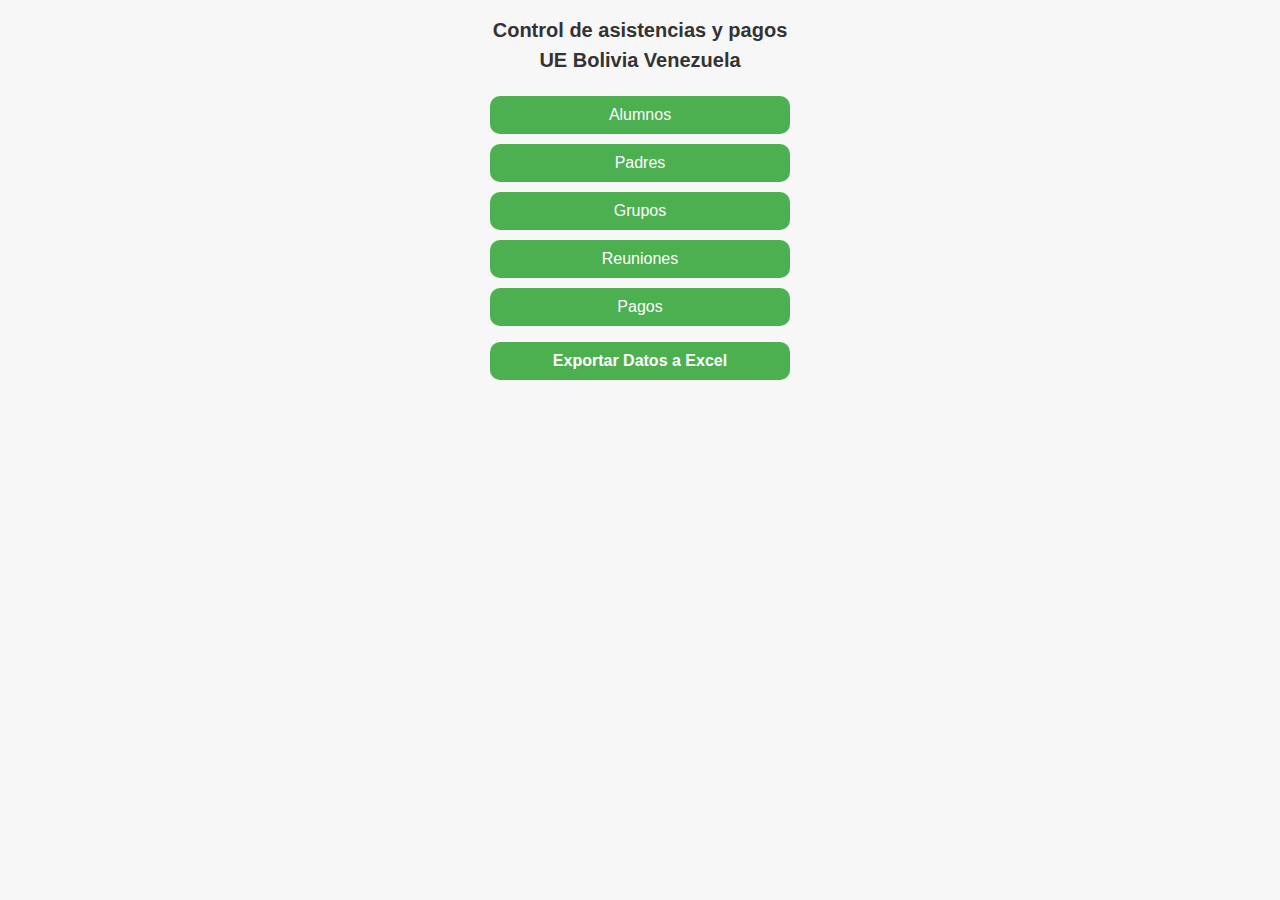
<file: index.html>
<!DOCTYPE html>
<html lang="es">
<head>
<meta charset="utf-8" />
<meta name="viewport" content="width=device-width,initial-scale=1" />
<title>Control de asistencias y pagos - UE Bolivia Venezuela</title>
<style>
  :root{
    --bg:#f7f7f7; --card:#fff; --accent:#2e7d32; --btn:#4CAF50; --danger:#d9534f;
  }
  body{
    font-family:Arial,Helvetica,sans-serif;
    background:var(--bg);
    margin:0;
    color:#222;
    -webkit-font-smoothing:antialiased;
  }
  header{
    text-align:center;
    padding:18px 10px 6px;
  }
  h1{
    margin:0;
    font-size:20px;
    line-height:1.2;
    color:#333;
  }
  h1 .subtitulo{ 
    display:block; 
    font-size:20px; 
    color:#333; 
    margin-top:6px; 
  }

  /* Menu - buttons single column centered */
  #menu{
    display:flex;
    flex-direction:column;
    align-items:center;
    gap:10px;
    padding:18px;
  }
  #menu button{
    width: 88%;
    max-width: 300px;
    padding:10px 12px;
    font-size:16px;
    border-radius:10px;
    border:0;
    background:var(--btn);
    color:white;
    cursor:pointer;
    transition:transform .08s, background .12s;
  }
  #menu button:hover{ transform:translateY(-2px); background:#45a049; }

  /* Modules */
  .modulo{ display:none; padding:16px; max-width:820px; margin:0 auto; box-sizing:border-box; }
  .modulo.active{ display:block; }

  .row{ display:flex; gap:12px; flex-wrap:wrap; justify-content:center; align-items:center; margin-bottom:8px; }

  .formulario{
    background:var(--card);
    padding:14px;
    border-radius:10px;
    box-shadow:0 1px 6px rgba(0,0,0,.06);
  }
  .formulario input, .formulario select, .formulario textarea {
    width:84%;
    max-width:480px;
    padding:9px;
    margin:8px auto;
    font-size:15px;
    border-radius:8px;
    border:1px solid #ccc;
    display:block;
  }
  .form-btn {
    display:inline-block;
    background:var(--btn);
    color:white;
    border:0;
    padding:9px 12px;
    border-radius:8px;
    cursor:pointer;
    font-weight:600;
    margin-top:6px;
    transition: all 0.3s ease;
  }
  .form-btn:disabled{ opacity:.7; cursor:not-allowed; }
  .form-btn.saving {
    background: #666;
    transform: scale(0.98);
  }

  .mensaje-boton {
    display:inline-block;
    font-weight:700;
    color:var(--accent);
    margin-left:10px;
    font-size:14px;
  }

  input[type="text"].small, input[type="date"].small { width:180px; display:inline-block; margin-right:8px; }

  .lista {
    margin-top:14px;
    max-width:760px;
    margin-left:auto;
    margin-right:auto;
    text-align:left;
  }
  .item{
    background:#fff;
    padding:10px;
    border-radius:8px;
    box-shadow:0 1px 4px rgba(0,0,0,.06);
    margin-bottom:10px;
    cursor:pointer;
  }
  .item strong{ color:var(--btn); }
  .detalles{ display:none; margin-top:8px; border-top:1px solid #eee; padding-top:8px; font-size:14px; color:#333; }
  .acciones button{ margin-right:8px; padding:6px 8px; border-radius:6px; border:0; cursor:pointer; font-weight:600; }
  .acciones .edit{ background:#f0ad4e; color:#000; }
  .acciones .del{ background:var(--danger); color:white; }

  /* ESTILOS COMPLETAMENTE CORREGIDOS PARA LA LISTA DE PADRES */
  #listaPadresCheck {
    margin: 8px 0 0 0;
    padding: 0;
    text-align: left;
    width: 100%;
    display: block;
  }
  .check-item {
    padding: 6px 0;
    display: flex;
    align-items: center;
    margin: 0;
    width: 100%;
    justify-content: flex-start;
  }
  .check-item input {
    margin: 0 10px 0 0;
    width: auto;
    transform: scale(1.2);
    flex-shrink: 0;
  }
  .check-item label {
    cursor: pointer;
    font-size: 15px;
    margin: 0;
    display: block;
  }

  .volver {
    display:inline-block;
    margin-top:12px;
    background:#666;
    color:#fff;
    padding:8px 12px;
    border-radius:8px;
    border:0;
    cursor:pointer;
  }

  /* search inputs */
  .search {
    width:84%;
    max-width:480px;
    padding:8px;
    border-radius:8px;
    border:1px solid #ccc;
    display:block;
    margin:10px auto 6px;
  }

  /* Filtro de grupos en reuniones */
  .filtro-grupo {
    width: 84%;
    max-width: 480px;
    padding: 8px;
    border-radius: 8px;
    border: 1px solid #ccc;
    display: block;
    margin: 10px auto 6px;
    font-size: 15px;
  }

  /* Botón de exportar */
  .btn-exportar {
    display: inline-block;
    background: #2196F3;
    color: white;
    border: 0;
    padding: 9px 12px;
    border-radius: 8px;
    cursor: pointer;
    font-weight: 600;
    margin-top: 6px;
    transition: all 0.3s ease;
  }
  .btn-exportar:hover {
    background: #0b7dda;
  }

  /* responsive tweaks */
  @media (max-width:520px){
    #menu button{ width:92%; font-size:15px; }
    .formulario input, .formulario select, .formulario textarea { width:94%; }
  }
</style>
</head>
<body>

<header>
  <h1>Control de asistencias y pagos<br><span class="subtitulo">UE Bolivia Venezuela</span></h1>
</header>

<!-- MENU -->
<div id="menu" aria-label="Menú principal">
  <button onclick="abrirModulo('alumnos')">Alumnos</button>
  <button onclick="abrirModulo('padres')">Padres</button>
  <button onclick="abrirModulo('grupos')">Grupos</button>
  <button onclick="abrirModulo('reuniones')">Reuniones</button>
  <button onclick="abrirModulo('pagos')">Pagos</button>
  <button class="btn-exportar" onclick="exportarDatos()">Exportar Datos a Excel</button>
</div>

<!-- ===== ALUMNOS ===== -->
<section id="alumnos" class="modulo" aria-hidden="true">
  <h2>Alumnos</h2>
  <div class="formulario" role="group" aria-label="Formulario alumnos">
    <input id="nombreAlumno" type="text" placeholder="Nombre completo">
    <select id="padreAlumno"><option value="">Seleccionar padre/tutor</option></select>
    <textarea id="comentariosAlumno" placeholder="Comentarios"></textarea>

    <div class="row" style="justify-content:center;">
      <button id="btnGuardarAlumno" class="form-btn" onclick="guardarAlumno(this)">Guardar</button>
      <span id="saveMsgAlumno" class="mensaje-boton" aria-live="polite" style="display:none"></span>
    </div>
  </div>

  <input id="buscarAlumno" class="search" type="text" placeholder="Buscar alumno (por nombre parcial)">
  <div id="listaAlumnos" class="lista" aria-live="polite"></div>
  <div style="text-align:center">
    <button class="btn-exportar" onclick="exportarAlumnosExcel()">Exportar Alumnos a Excel</button>
    <button class="volver" onclick="volverMenu()">Volver</button>
  </div>
</section>

<!-- ===== PADRES ===== -->
<section id="padres" class="modulo" aria-hidden="true">
  <h2>Padres / Tutores</h2>
  <div class="formulario" role="group">
    <input id="nombrePadre" type="text" placeholder="Nombre completo">
    <input id="telefonoPadre" type="text" placeholder="Teléfono">
    <select id="grupoPadre"><option value="">Seleccionar grupo</option></select>
    <div class="row" style="justify-content:center;">
      <button id="btnGuardarPadre" class="form-btn" onclick="guardarPadre(this)">Guardar</button>
      <span id="saveMsgPadre" class="mensaje-boton" style="display:none"></span>
    </div>
  </div>

  <input id="buscarPadre" class="search" type="text" placeholder="Buscar padre (por nombre)">
  <div id="listaPadres" class="lista" aria-live="polite"></div>
  <div style="text-align:center">
    <button class="btn-exportar" onclick="exportarPadresExcel()">Exportar Padres a Excel</button>
    <button class="volver" onclick="volverMenu()">Volver</button>
  </div>
</section>

<!-- ===== GRUPOS ===== -->
<section id="grupos" class="modulo" aria-hidden="true">
  <h2>Grupos</h2>
  <div class="formulario" role="group">
    <input id="nombreGrupo" type="text" placeholder="Nombre del grupo">
    <textarea id="descripcionGrupo" placeholder="Descripción (opcional)"></textarea>
    <div class="row" style="justify-content:center;">
      <button id="btnGuardarGrupo" class="form-btn" onclick="guardarGrupo(this)">Guardar</button>
      <span id="saveMsgGrupo" class="mensaje-boton" style="display:none"></span>
    </div>
  </div>

  <input id="buscarGrupo" class="search" type="text" placeholder="Buscar grupo">
  <div id="listaGrupos" class="lista" aria-live="polite"></div>
  <div style="text-align:center">
    <button class="btn-exportar" onclick="exportarGruposExcel()">Exportar Grupos a Excel</button>
    <button class="volver" onclick="volverMenu()">Volver</button>
  </div>
</section>

<!-- ===== REUNIONES ===== -->
<section id="reuniones" class="modulo" aria-hidden="true">
  <h2>Reuniones</h2>
  <div class="formulario" role="group" style="text-align: left;">
    <input id="tituloReunion" type="text" placeholder="Título de la reunión">
    <input id="fechaReunion" type="date">
    <input id="horaReunion" type="time">
    <textarea id="observacionesReunion" placeholder="Observaciones"></textarea>

    <h4 style="margin:8px 0 6px; text-align:left;">Seleccionar padres presentes:</h4>
    
    <!-- Filtro por grupos -->
    <select id="filtroGrupoReunion" class="filtro-grupo">
      <option value="">Todos los grupos</option>
    </select>
    
    <div id="listaPadresCheck" aria-label="Lista de padres con checkbox"></div>

    <div class="row" style="justify-content:center;">
      <button id="btnGuardarReunion" class="form-btn" onclick="guardarReunion(this)">Guardar reunión</button>
      <span id="saveMsgReunion" class="mensaje-boton" style="display:none"></span>
    </div>
  </div>

  <input id="buscarReunion" class="search" type="text" placeholder="Buscar reunión (por título)">
  <div id="listaReuniones" class="lista" aria-live="polite"></div>
  <div style="text-align:center">
    <button class="btn-exportar" onclick="exportarReunionesExcel()">Exportar Reuniones a Excel</button>
    <button class="volver" onclick="volverMenu()">Volver</button>
  </div>
</section>

<!-- ===== PAGOS ===== -->
<section id="pagos" class="modulo" aria-hidden="true">
  <h2>Pagos</h2>
  <div class="formulario" role="group">
    <select id="alumnoPago"><option value="">Seleccionar alumno</option></select>
    <input id="montoPago" type="number" placeholder="Monto (Bs)" min="0" step="0.01">
    <input id="fechaPago" type="date">
    <input id="conceptoPago" type="text" placeholder="Concepto / detalle">
    <div class="row" style="justify-content:center;">
      <button id="btnGuardarPago" class="form-btn" onclick="guardarPago(this)">Guardar pago</button>
      <span id="saveMsgPago" class="mensaje-boton" style="display:none"></span>
    </div>
  </div>

  <input id="buscarPago" class="search" type="text" placeholder="Buscar pagos (por alumno)">
  <div id="listaPagos" class="lista" aria-live="polite"></div>
  <div style="text-align:center">
    <button class="btn-exportar" onclick="exportarPagosExcel()">Exportar Pagos a Excel</button>
    <button class="volver" onclick="volverMenu()">Volver</button>
  </div>
</section>

<script>
/* -----------------------------------------
  Datos iniciales (arrays persistidos en localStorage)
----------------------------------------- */
let alumnos = JSON.parse(localStorage.getItem('alumnos') || '[]');
let padres = JSON.parse(localStorage.getItem('padres') || '[]');
let grupos = JSON.parse(localStorage.getItem('grupos') || '[]');
let reuniones = JSON.parse(localStorage.getItem('reuniones') || '[]');
let pagos = JSON.parse(localStorage.getItem('pagos') || '[]');

let editIndex = {
  alumno: null,
  padre: null,
  grupo: null,
  reunion: null,
  pago: null
};

/* -------------------------
  Util: mostrar mensaje en botón
  recibe el elemento botón (btnEl) y el texto temporal
------------------------- */
function tempSaved(btnEl, text='✅ Guardado', ms=2000){
  const original = btnEl.textContent;
  btnEl.textContent = text;
  btnEl.disabled = true;
  btnEl.classList.add('saving');
  setTimeout(() => { 
    btnEl.textContent = original; 
    btnEl.disabled = false; 
    btnEl.classList.remove('saving');
  }, ms);
}

/* -------------------------
  Navegación
------------------------- */
function abrirModulo(id){
  document.getElementById('menu').style.display='none';
  document.querySelectorAll('.modulo').forEach(m => m.classList.remove('active'));
  const sec = document.getElementById(id);
  sec.classList.add('active');
  // cuando abrimos, recargar datos útiles
  if(id==='alumnos'){ cargarPadresSelect(); mostrarAlumnos(); }
  if(id==='padres'){ cargarGruposSelect(); mostrarPadres(); }
  if(id==='grupos'){ mostrarGrupos(); }
  if(id==='reuniones'){ 
    cargarFiltroGruposReunion(); 
    cargarPadresCheck(); 
    mostrarReuniones(); 
  }
  if(id==='pagos'){ cargarAlumnosPago(); mostrarPagos(); }
}
function volverMenu(){
  document.querySelectorAll('.modulo').forEach(m => m.classList.remove('active'));
  document.getElementById('menu').style.display = 'flex';
}

/* -------------------------
  ALUMNOS
------------------------- */
function guardarAlumno(btn){
  const nombre = document.getElementById('nombreAlumno').value.trim();
  const padre = document.getElementById('padreAlumno').value;
  const comentarios = document.getElementById('comentariosAlumno').value.trim();
  if(!nombre) { alert('El nombre del alumno es obligatorio'); return; }

  if(editIndex.alumno !== null){
    alumnos[editIndex.alumno] = { nombre, padre, comentarios };
    editIndex.alumno = null;
  } else {
    alumnos.push({ nombre, padre, comentarios });
  }
  localStorage.setItem('alumnos', JSON.stringify(alumnos));
  tempSaved(btn);
  limpiarAlumno();
  mostrarAlumnos();
  cargarAlumnosPago(); // actualizar selector de pagos
}

function limpiarAlumno(){
  document.getElementById('nombreAlumno').value='';
  document.getElementById('padreAlumno').value='';
  document.getElementById('comentariosAlumno').value='';
}

function mostrarAlumnos(){
  const cont = document.getElementById('listaAlumnos');
  cont.innerHTML = '';
  const q = document.getElementById('buscarAlumno').value.trim().toLowerCase();
  const lista = alumnos.filter(a => !q || a.nombre.toLowerCase().includes(q));
  if(lista.length === 0){ cont.innerHTML = '<div class="item">No hay alumnos.</div>'; return; }
  lista.forEach((a, i) => {
    const idx = alumnos.indexOf(a);
    const div = document.createElement('div');
    div.className = 'item';
    div.innerHTML = `<strong>${escapeHtml(a.nombre)}</strong>
      <div class="detalles">
        <p><b>Padre/Tutor:</b> ${escapeHtml(a.padre||'-')}</p>
        <p><b>Comentarios:</b> ${escapeHtml(a.comentarios||'-')}</p>
        <div class="acciones">
          <button class="edit" onclick="editarAlumno(${idx})">Editar</button>
          <button class="del" onclick="eliminarAlumno(${idx})">Eliminar</button>
        </div>
      </div>`;
    div.onclick = (e) => {
      // evitar toggle si se clickeó un botón interno
      if(e.target.tagName.toLowerCase() === 'button') return;
      const det = div.querySelector('.detalles');
      det.style.display = det.style.display === 'block' ? 'none' : 'block';
    };
    cont.appendChild(div);
  });
}

function editarAlumno(i){
  const a = alumnos[i];
  document.getElementById('nombreAlumno').value = a.nombre;
  document.getElementById('padreAlumno').value = a.padre || '';
  document.getElementById('comentariosAlumno').value = a.comentarios || '';
  editIndex.alumno = i;
  abrirModulo('alumnos');
}

function eliminarAlumno(i){
  if(confirm('Eliminar este alumno?')) {
    alumnos.splice(i,1);
    localStorage.setItem('alumnos', JSON.stringify(alumnos));
    mostrarAlumnos();
    cargarAlumnosPago();
  }
}
document.getElementById('buscarAlumno').addEventListener('input', mostrarAlumnos);

/* cargar padres en select (para Alumnos) */
function cargarPadresSelect(){
  const sel = document.getElementById('padreAlumno');
  sel.innerHTML = '<option value="">Seleccionar padre/tutor</option>';
  padres.forEach(p => {
    const opt = document.createElement('option');
    opt.value = p.nombre;
    opt.textContent = p.nombre;
    sel.appendChild(opt);
  });
}

/* -------------------------
  PADRES
------------------------- */
function guardarPadre(btn){
  const nombre = document.getElementById('nombrePadre').value.trim();
  const telefono = document.getElementById('telefonoPadre').value.trim();
  const grupo = document.getElementById('grupoPadre').value;
  if(!nombre){ alert('El nombre del padre/tutor es obligatorio'); return; }

  if(editIndex.padre !== null){
    padres[editIndex.padre] = { nombre, telefono, grupo };
    editIndex.padre = null;
  } else padres.push({ nombre, telefono, grupo });

  localStorage.setItem('padres', JSON.stringify(padres));
  tempSaved(btn);
  limpiarPadre();
  mostrarPadres();
  cargarPadresSelect(); // actualizar select de alumnos
  cargarPadresCheck();  // actualizar check list en reuniones
  cargarPadresEnSelect(); // actualizar pagos si usa padres
}

function limpiarPadre(){
  document.getElementById('nombrePadre').value='';
  document.getElementById('telefonoPadre').value='';
  document.getElementById('grupoPadre').value='';
}

function mostrarPadres(){
  const cont = document.getElementById('listaPadres');
  cont.innerHTML = '';
  const q = document.getElementById('buscarPadre').value.trim().toLowerCase();
  const lista = padres.filter(p => !q || p.nombre.toLowerCase().includes(q));
  if(lista.length === 0){ cont.innerHTML = '<div class="item">No hay padres/tutores.</div>'; return; }
  lista.forEach((p,i) => {
    const idx = padres.indexOf(p);
    const div = document.createElement('div');
    div.className = 'item';
    div.innerHTML = `<strong>${escapeHtml(p.nombre)}</strong>
      <div class="detalles">
        <p><b>Teléfono:</b> ${escapeHtml(p.telefono||'-')}</p>
        <p><b>Grupo:</b> ${escapeHtml(p.grupo||'-')}</p>
        <div class="acciones">
          <button class="edit" onclick="editarPadre(${idx})">Editar</button>
          <button class="del" onclick="eliminarPadre(${idx})">Eliminar</button>
        </div>
      </div>`;
    div.onclick = (e) => {
      if(e.target.tagName.toLowerCase() === 'button') return;
      const det = div.querySelector('.detalles');
      det.style.display = det.style.display === 'block' ? 'none' : 'block';
    };
    cont.appendChild(div);
  });
}

function editarPadre(i){
  const p = padres[i];
  document.getElementById('nombrePadre').value = p.nombre;
  document.getElementById('telefonoPadre').value = p.telefono || '';
  document.getElementById('grupoPadre').value = p.grupo || '';
  editIndex.padre = i;
  abrirModulo('padres');
}

function eliminarPadre(i){
  if(confirm('Eliminar este padre/tutor?')){
    padres.splice(i,1);
    localStorage.setItem('padres', JSON.stringify(padres));
    mostrarPadres();
    cargarPadresSelect();
    cargarPadresCheck();
    cargarPadresEnSelect();
  }
}
document.getElementById('buscarPadre').addEventListener('input', mostrarPadres);

/* cargar grupos en select (para Padres) */
function cargarGruposSelect(){
  const sel = document.getElementById('grupoPadre');
  sel.innerHTML = '<option value="">Seleccionar grupo</option>';
  grupos.forEach(g=>{
    const opt = document.createElement('option');
    opt.value = g.nombre;
    opt.textContent = g.nombre;
    sel.appendChild(opt);
  });
}

/* -------------------------
  GRUPOS
------------------------- */
function guardarGrupo(btn){
  const nombre = document.getElementById('nombreGrupo').value.trim();
  const descripcion = document.getElementById('descripcionGrupo').value.trim();
  if(!nombre){ alert('El nombre del grupo es obligatorio'); return; }

  if(editIndex.grupo !== null){
    grupos[editIndex.grupo] = { nombre, descripcion };
    editIndex.grupo = null;
  } else grupos.push({ nombre, descripcion });

  localStorage.setItem('grupos', JSON.stringify(grupos));
  tempSaved(btn);
  limpiarGrupo();
  mostrarGrupos();
  cargarGruposSelect();
}

function limpiarGrupo(){
  document.getElementById('nombreGrupo').value='';
  document.getElementById('descripcionGrupo').value='';
}

function mostrarGrupos(){
  const cont = document.getElementById('listaGrupos');
  cont.innerHTML = '';
  const q = document.getElementById('buscarGrupo').value.trim().toLowerCase();
  const lista = grupos.filter(g => !q || g.nombre.toLowerCase().includes(q));
  if(lista.length === 0){ cont.innerHTML = '<div class="item">No hay grupos.</div>'; return; }
  lista.forEach((g,i)=>{
    const idx = grupos.indexOf(g);
    const div = document.createElement('div');
    div.className = 'item';
    div.innerHTML = `<strong>${escapeHtml(g.nombre)}</strong>
      <div class="detalles">
        <p><b>Descripción:</b> ${escapeHtml(g.descripcion||'-')}</p>
        <div class="acciones">
          <button class="edit" onclick="editarGrupo(${idx})">Editar</button>
          <button class="del" onclick="eliminarGrupo(${idx})">Eliminar</button>
        </div>
      </div>`;
    div.onclick = (e) => {
      if(e.target.tagName.toLowerCase() === 'button') return;
      const det = div.querySelector('.detalles');
      det.style.display = det.style.display === 'block' ? 'none' : 'block';
    };
    cont.appendChild(div);
  });
}
function editarGrupo(i){
  const g = grupos[i];
  document.getElementById('nombreGrupo').value = g.nombre;
  document.getElementById('descripcionGrupo').value = g.descripcion || '';
  editIndex.grupo = i;
  abrirModulo('grupos');
}
function eliminarGrupo(i){
  if(confirm('Eliminar este grupo?')){
    grupos.splice(i,1);
    localStorage.setItem('grupos', JSON.stringify(grupos));
    mostrarGrupos();
    cargarGruposSelect();
  }
}
document.getElementById('buscarGrupo').addEventListener('input', mostrarGrupos);

/* -------------------------
  REUNIONES (padres check)
------------------------- */
function cargarFiltroGruposReunion() {
  const filtro = document.getElementById('filtroGrupoReunion');
  filtro.innerHTML = '<option value="">Todos los grupos</option>';
  grupos.forEach(g => {
    const opt = document.createElement('option');
    opt.value = g.nombre;
    opt.textContent = g.nombre;
    filtro.appendChild(opt);
  });
}

function cargarPadresCheck(presentes=[]){
  const cont = document.getElementById('listaPadresCheck');
  cont.innerHTML = '';
  if(padres.length === 0){ 
    cont.innerHTML = '<div class="item">No hay padres registrados.</div>'; 
    return; 
  }
  
  padres.forEach(p => {
    const div = document.createElement('div');
    div.className = 'check-item';
    div.setAttribute('data-grupo', p.grupo || '');
    const id = 'chk_'+slugify(p.nombre);
    div.innerHTML = `<input id="${id}" type="checkbox" value="${escapeHtml(p.nombre)}" ${presentes.includes(p.nombre) ? 'checked' : ''}> 
                     <label for="${id}">${escapeHtml(p.nombre)}</label>`;
    cont.appendChild(div);
  });
  
  // Aplicar filtro actual después de cargar
  filtrarPadresPorGrupo();
}

function filtrarPadresPorGrupo() {
  const filtro = document.getElementById('filtroGrupoReunion').value;
  const items = document.querySelectorAll('#listaPadresCheck .check-item');
  
  items.forEach(item => {
    const grupoPadre = item.getAttribute('data-grupo') || '';
    if (!filtro || grupoPadre === filtro) {
      item.style.display = 'flex';
    } else {
      item.style.display = 'none';
    }
  });
}

function guardarReunion(btn){
  const titulo = document.getElementById('tituloReunion').value.trim();
  const fecha = document.getElementById('fechaReunion').value;
  const hora = document.getElementById('horaReunion').value;
  const observaciones = document.getElementById('observacionesReunion').value.trim();
  const checkboxes = document.querySelectorAll('#listaPadresCheck input[type="checkbox"]');
  const presentes = [];
  const ausentes = [];
  
  checkboxes.forEach(cb => { 
    if(cb.checked) {
      presentes.push(cb.value);
    } else {
      ausentes.push(cb.value);
    }
  });

  if(!titulo){ alert('El título de la reunión es obligatorio'); return; }

  if(editIndex.reunion !== null){
    reuniones[editIndex.reunion] = { titulo, fecha, hora, observaciones, presentes, ausentes };
    editIndex.reunion = null;
  } else reuniones.push({ titulo, fecha, hora, observaciones, presentes, ausentes });

  localStorage.setItem('reuniones', JSON.stringify(reuniones));
  tempSaved(btn);
  limpiarReunion();
  mostrarReuniones();
}

function limpiarReunion(){
  document.getElementById('tituloReunion').value='';
  document.getElementById('fechaReunion').value='';
  document.getElementById('horaReunion').value='';
  document.getElementById('observacionesReunion').value='';
  document.getElementById('filtroGrupoReunion').value = '';
  cargarPadresCheck();
}

function mostrarReuniones(){
  const cont = document.getElementById('listaReuniones');
  cont.innerHTML = '';
  const q = document.getElementById('buscarReunion').value.trim().toLowerCase();
  const lista = reuniones.filter(r => !q || r.titulo.toLowerCase().includes(q));
  if(lista.length === 0){ cont.innerHTML = '<div class="item">No hay reuniones.</div>'; return; }
  lista.forEach((r,i) => {
    const idx = reuniones.indexOf(r);
    const div = document.createElement('div');
    div.className = 'item';
    div.innerHTML = `<strong>${escapeHtml(r.titulo)}</strong>
      <div class="detalles">
        <p><b>Fecha:</b> ${escapeHtml(r.fecha||'-')}</p>
        <p><b>Hora:</b> ${escapeHtml(r.hora||'-')}</p>
        <p><b>Observaciones:</b> ${escapeHtml(r.observaciones||'-')}</p>
        <p><b>Presentes:</b> ${r.presentes && r.presentes.length ? escapeHtml(r.presentes.join(', ')) : '-'}</p>
        <p><b>Ausentes:</b> ${r.ausentes && r.ausentes.length ? escapeHtml(r.ausentes.join(', ')) : '-'}</p>
        <div class="acciones">
          <button class="edit" onclick="editarReunion(${idx})">Editar</button>
          <button class="del" onclick="eliminarReunion(${idx})">Eliminar</button>
        </div>
      </div>`;
    div.onclick = (e) => { 
      if(e.target.tagName.toLowerCase()==='button') return; 
      const det = div.querySelector('.detalles'); 
      det.style.display = det.style.display === 'block' ? 'none' : 'block'; 
    };
    cont.appendChild(div);
  });
}
function editarReunion(i){
  const r = reuniones[i];
  document.getElementById('tituloReunion').value = r.titulo;
  document.getElementById('fechaReunion').value = r.fecha || '';
  document.getElementById('horaReunion').value = r.hora || '';
  document.getElementById('observacionesReunion').value = r.observaciones || '';
  editIndex.reunion = i;
  abrirModulo('reuniones');
  cargarPadresCheck(r.presentes || []);
}
function eliminarReunion(i){
  if(confirm('Eliminar esta reunión?')){
    reuniones.splice(i,1);
    localStorage.setItem('reuniones', JSON.stringify(reuniones));
    mostrarReuniones();
  }
}
document.getElementById('buscarReunion').addEventListener('input', mostrarReuniones);

/* -------------------------
  PAGOS
------------------------- */
function cargarAlumnosPago(){
  const sel = document.getElementById('alumnoPago');
  sel.innerHTML = '<option value="">Seleccionar alumno</option>';
  alumnos.forEach(a => {
    const opt = document.createElement('option');
    opt.value = a.nombre;
    opt.textContent = a.nombre;
    sel.appendChild(opt);
  });
}

function guardarPago(btn){
  const alumno = document.getElementById('alumnoPago').value;
  const monto = document.getElementById('montoPago').value.trim();
  const fecha = document.getElementById('fechaPago').value;
  const concepto = document.getElementById('conceptoPago').value.trim();

  if(!alumno || !monto){ alert('Seleccionar alumno y monto'); return; }

  if(editIndex.pago !== null){
    pagos[editIndex.pago] = { alumno, monto, fecha, concepto };
    editIndex.pago = null;
  } else pagos.push({ alumno, monto, fecha, concepto });

  localStorage.setItem('pagos', JSON.stringify(pagos));
  tempSaved(btn);
  limpiarPago();
  mostrarPagos();
}

function limpiarPago(){
  document.getElementById('alumnoPago').value='';
  document.getElementById('montoPago').value='';
  document.getElementById('fechaPago').value='';
  document.getElementById('conceptoPago').value='';
}

function mostrarPagos(){
  const cont = document.getElementById('listaPagos');
  cont.innerHTML = '';
  const q = document.getElementById('buscarPago').value.trim().toLowerCase();
  const lista = pagos.filter(p => !q || p.alumno.toLowerCase().includes(q));
  if(lista.length === 0){ cont.innerHTML = '<div class="item">No hay pagos registrados.</div>'; return; }
  lista.forEach((p,i) => {
    const idx = pagos.indexOf(p);
    const div = document.createElement('div');
    div.className = 'item';
    div.innerHTML = `<strong>${escapeHtml(p.alumno)}</strong> - ${escapeHtml(p.monto)}
      <div class="detalles">
        <p><b>Fecha:</b> ${escapeHtml(p.fecha||'-')}</p>
        <p><b>Concepto:</b> ${escapeHtml(p.concepto||'-')}</p>
        <div class="acciones">
          <button class="edit" onclick="editarPago(${idx})">Editar</button>
          <button class="del" onclick="eliminarPago(${idx})">Eliminar</button>
        </div>
      </div>`;
    div.onclick = (e) => { 
      if(e.target.tagName.toLowerCase()==='button') return; 
      const det = div.querySelector('.detalles'); 
      det.style.display = det.style.display === 'block' ? 'none' : 'block'; 
    };
    cont.appendChild(div);
  });
}
function editarPago(i){
  const p = pagos[i];
  document.getElementById('alumnoPago').value = p.alumno;
  document.getElementById('montoPago').value = p.monto;
  document.getElementById('fechaPago').value = p.fecha || '';
  document.getElementById('conceptoPago').value = p.concepto || '';
  editIndex.pago = i;
  abrirModulo('pagos');
}
function eliminarPago(i){
  if(confirm('Eliminar este pago?')){
    pagos.splice(i,1);
    localStorage.setItem('pagos', JSON.stringify(pagos));
    mostrarPagos();
  }
}
document.getElementById('buscarPago').addEventListener('input', mostrarPagos);

/* -------------------------
  FUNCIONES DE EXPORTACIÓN A EXCEL
------------------------- */
function exportarExcel(datos, nombreArchivo, columnas, nombresColumnas) {
  if (datos.length === 0) {
    alert(`No hay datos para exportar en ${nombreArchivo}`);
    return;
  }

  // Crear contenido HTML para Excel
  let html = `
    <html xmlns:o="urn:schemas-microsoft-com:office:office" xmlns:x="urn:schemas-microsoft-com:office:excel" xmlns="http://www.w3.org/TR/REC-html40">
    <head>
      <meta charset="UTF-8">
      <title>${nombreArchivo}</title>
      <!--[if gte mso 9]>
      <xml>
        <x:ExcelWorkbook>
          <x:ExcelWorksheets>
            <x:ExcelWorksheet>
              <x:Name>${nombreArchivo}</x:Name>
              <x:WorksheetOptions>
                <x:DisplayGridlines/>
              </x:WorksheetOptions>
            </x:ExcelWorksheet>
          </x:ExcelWorksheets>
        </x:ExcelWorkbook>
      </xml>
      <![endif]-->
      <style>
        table {
          border-collapse: collapse;
          width: 100%;
        }
        th {
          background-color: #4CAF50;
          color: white;
          font-weight: bold;
          padding: 8px;
          text-align: left;
          border: 1px solid #ddd;
        }
        td {
          padding: 8px;
          border: 1px solid #ddd;
        }
        tr:nth-child(even) {
          background-color: #f2f2f2;
        }
      </style>
    </head>
    <body>
      <table>
        <thead>
          <tr>
  `;

  // Agregar encabezados
  nombresColumnas.forEach(col => {
    html += `<th>${col}</th>`;
  });
  html += `</tr></thead><tbody>`;

  // Agregar datos
  datos.forEach(item => {
    html += '<tr>';
    columnas.forEach(col => {
      let valor = item[col] || '';
      // Si es un array, convertirlo a string
      if (Array.isArray(valor)) {
        valor = valor.join(', ');
      }
      html += `<td>${escapeHtml(valor)}</td>`;
    });
    html += '</tr>';
  });

  html += `</tbody></table></body></html>`;

  // Crear y descargar archivo
  const blob = new Blob([html], { type: 'application/vnd.ms-excel' });
  const link = document.createElement('a');
  const url = URL.createObjectURL(blob);
  link.setAttribute('href', url);
  link.setAttribute('download', `${nombreArchivo}_${new Date().toISOString().split('T')[0]}.xls`);
  link.style.visibility = 'hidden';
  document.body.appendChild(link);
  link.click();
  document.body.removeChild(link);
}

function exportarAlumnosExcel() {
  const columnas = ['nombre', 'padre', 'comentarios'];
  const nombresColumnas = ['Nombre', 'Padre/Tutor', 'Comentarios'];
  exportarExcel(alumnos, 'alumnos', columnas, nombresColumnas);
}

function exportarPadresExcel() {
  const columnas = ['nombre', 'telefono', 'grupo'];
  const nombresColumnas = ['Nombre', 'Teléfono', 'Grupo'];
  exportarExcel(padres, 'padres', columnas, nombresColumnas);
}

function exportarGruposExcel() {
  const columnas = ['nombre', 'descripcion'];
  const nombresColumnas = ['Nombre', 'Descripción'];
  exportarExcel(grupos, 'grupos', columnas, nombresColumnas);
}

function exportarReunionesExcel() {
  const columnas = ['titulo', 'fecha', 'hora', 'observaciones', 'presentes', 'ausentes'];
  const nombresColumnas = ['Título', 'Fecha', 'Hora', 'Observaciones', 'Presentes', 'Ausentes'];
  exportarExcel(reuniones, 'reuniones', columnas, nombresColumnas);
}

function exportarPagosExcel() {
  const columnas = ['alumno', 'monto', 'fecha', 'concepto'];
  const nombresColumnas = ['Alumno', 'Monto (Bs)', 'Fecha', 'Concepto'];
  exportarExcel(pagos, 'pagos', columnas, nombresColumnas);
}

function exportarDatos() {
  if (confirm('¿Exportar todos los datos a archivos Excel? Se descargarán 5 archivos.')) {
    exportarAlumnosExcel();
    setTimeout(() => exportarPadresExcel(), 300);
    setTimeout(() => exportarGruposExcel(), 600);
    setTimeout(() => exportarReunionesExcel(), 900);
    setTimeout(() => exportarPagosExcel(), 1200);
  }
}

/* -------------------------
  UTILIDADES
------------------------- */
function escapeHtml(str){
  if(!str && str !== 0) return '';
  return String(str).replaceAll('&','&amp;').replaceAll('<','&lt;').replaceAll('>','&gt;').replaceAll('"','&quot;').replaceAll("'",'&#39;');
}
function slugify(s){ return (s||'').toLowerCase().replace(/\s+/g,'_').replace(/[^\w\-]+/g,''); }

/* cargar selects globales */
function cargarPadresEnSelect(){
  // for payments if you want parents - not used currently but available
  const sel = document.getElementById('padrePago');
  if(!sel) return;
  sel.innerHTML = '<option value="">Seleccione un padre</option>';
  padres.forEach(p => {
    const o = document.createElement('option'); o.value = p.nombre; o.textContent = p.nombre; sel.appendChild(o);
  });
}

/* Inicializar pantallas con datos guardados */
document.addEventListener('DOMContentLoaded', () => {
  // populate basic lists so when user opens a module they see current data
  cargarPadresSelect();
  cargarGruposSelect();
  cargarFiltroGruposReunion();
  cargarPadresCheck();
  cargarAlumnosPago();
  mostrarAlumnos();
  mostrarPadres();
  mostrarGrupos();
  mostrarReuniones();
  mostrarPagos();
  
  // Event listener para el filtro de grupos en reuniones
  document.getElementById('filtroGrupoReunion').addEventListener('change', filtrarPadresPorGrupo);
});
</script>
</body>
</html>
</file>
